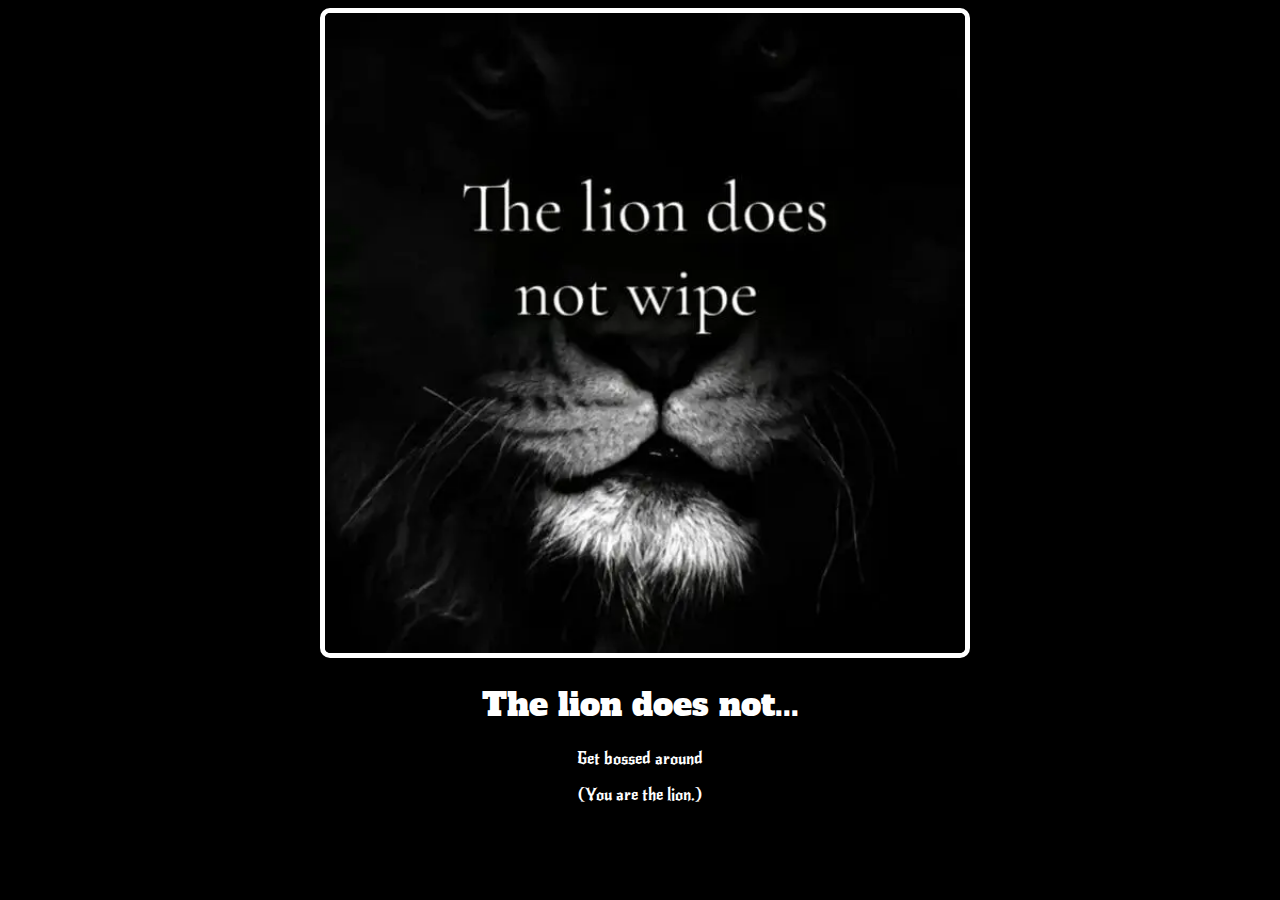
<file: index.html>
<!DOCTYPE html>
<html lang="en">
<head>
	<meta charset="UTF-8">
	<meta name="viewport" content="width=device-width, initial-scale=1.0">
	<title>Document</title>
	<link rel="stylesheet" type="text/css" href="opmaak/opmaak.css">
<link rel="preconnect" href="https://fonts.googleapis.com">
<link rel="preconnect" href="https://fonts.gstatic.com" crossorigin>
<link href="https://fonts.googleapis.com/css2?family=Alfa+Slab+One&display=swap" rel="stylesheet">
<link rel="preconnect" href="https://fonts.googleapis.com">
<link rel="preconnect" href="https://fonts.gstatic.com" crossorigin>
<link href="https://fonts.googleapis.com/css2?family=New+Rocker&display=swap" rel="stylesheet">
</head>
<body>
	<img src="afbeeldingen/lion.webp">
	<h1>The lion does not...</h1>
	<p>Get bossed around</p>	
	<p>(You are the lion.)</p>	
</body>
</html>
</file>
<file: opmaak/opmaak.css>
img{
	width: 100%;
	border-style: solid;
	border-color: white;
	border-radius: 10px;
	border-width: 5px;
}

body{
	width: 50%;
	margin-left: 25%;
	background-color: black;
}

h1{
	color: white;
  font-family: "Alfa Slab One", serif;
  font-weight: 400;
  font-style: normal;
  text-align: center;
}
body p {
	color: white;
	text-align: center;
  font-family: "New Rocker", system-ui;
  font-weight: 400;
  font-style: normal;
}
</file>
